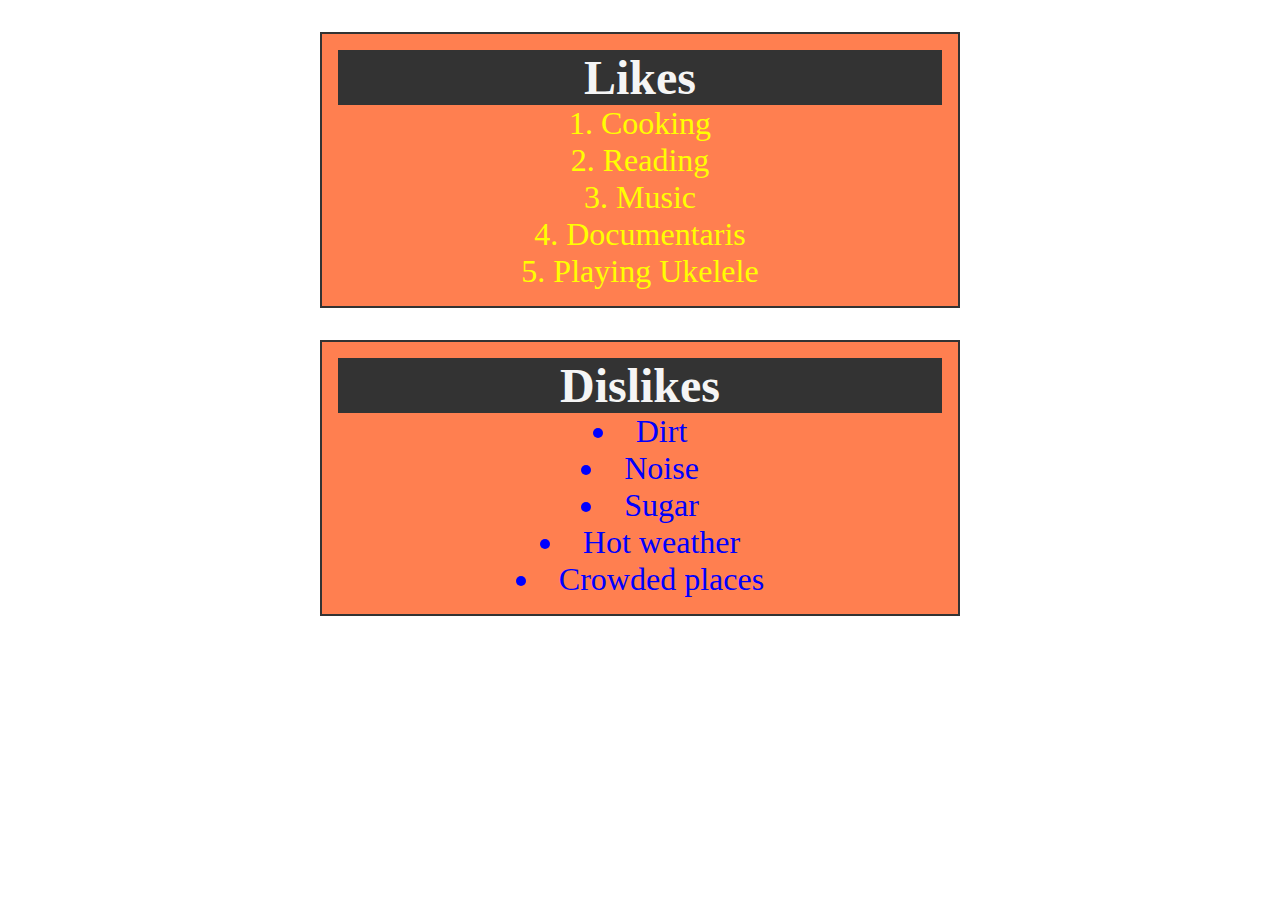
<file: Assignment1/index.html>
<!DOCTYPE html>
<html lang="en">

<head>
    <meta charset="UTF-8">

    <title>Ilyne.J.Kipruto</title>
    <link rel="stylesheet" href="./style.css">
</head>

<body>
    <Main>
        <div>

            <ol class="like" id="like">
                <h2>Likes</h2>
                <li>Cooking</li>
                <li>Reading</li>
                <li>Music</li>
                <li>Documentaris</li>
                <li>Playing Ukelele</li>
            </ol>
        </div>
        <div>
            <ul class="dislike" id="dislike">
                <h2>Dislikes</h2>
                <li>Dirt</li>
                <li>Noise</li>
                <li>Sugar</li>
                <li>Hot weather</li>
                <li>Crowded places</li>
            </ul>
        </div>
    </Main>

</body>

</html>
</file>
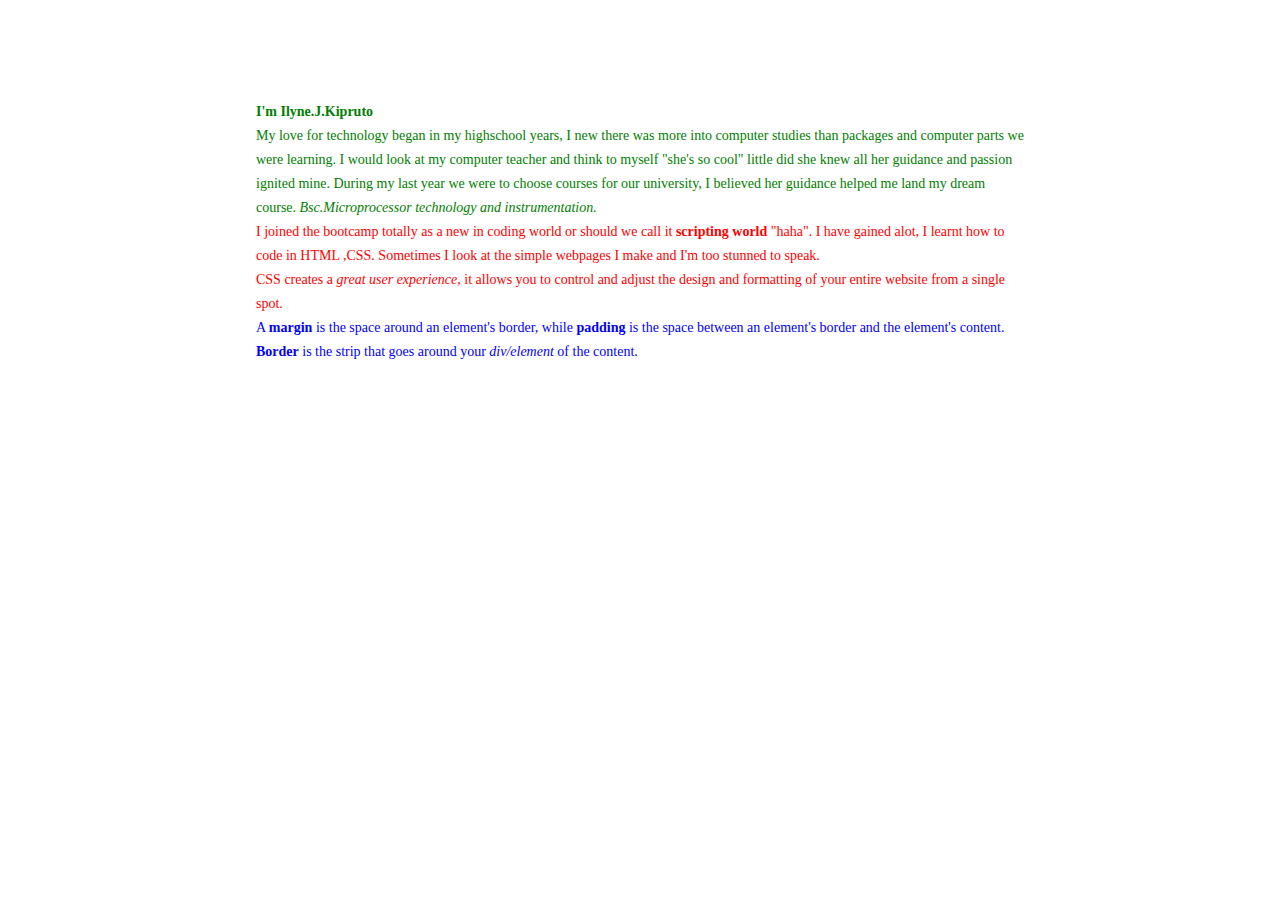
<file: Assignment2/index.html>
<!DOCTYPE html>
<html lang="en">

<head>
    <meta charset="UTF-8">

    <title>Ilyne.J.kipruto</title>
    <link rel="stylesheet" href="./style.css">
</head>


<body>
    <div>
        <section class="section1">
            <!-- <h2>First Section</h2> -->
            <p> <b>I'm Ilyne.J.Kipruto </b><br>
                My love for technology began in my highschool years, I new there was more into computer studies than
                packages and computer parts we were learning. I would look at my computer teacher and think to myself
                "she's so cool" little did she knew all her guidance and passion ignited mine. During my last year we
                were
                to choose courses for our university, I believed her guidance helped me land my dream course.
                <i>Bsc.Microprocessor technology and instrumentation.</i>
            </p>
        </section>

        <section class="section2">
            <!-- <h2>Second Section</h2> -->
            <p>I joined the bootcamp totally as a new in coding world or should we call it <b>scripting world
                </b>"haha". I
                have
                gained alot, I learnt how to code in HTML ,CSS. Sometimes I look at the simple webpages I make and I'm
                too
                stunned to speak. <br>
                CSS creates a <i>great user experience, </i>it allows you to control and adjust the design and
                formatting of
                your
                entire website from a single spot. </p>
        </section>

        <section class="section3">
            <!-- <h2>Third Section</h2> -->
            <p>
                A <b>margin</b> is the space around an element's border, while <b>padding </b>is the space between an
                element's border
                and
                the element's content.
                <b>Border</b> is the strip that goes around your <i>div/element</i> of the content.

            </p>
        </section>
    </div>


</body>

</html>
</file>
<file: Assignment1/style.css>
* {
    margin: 0;
    padding: 0;
    box-sizing: border-box;
}

body {
    font-size: 2rem;
    text-align: center;
}

h2 {
    background-color: #333;
    color: whitesmoke;
}

div {
    margin: 2rem auto;
    padding: 0.5em;
    width: 50%;
    border: 2px solid #333;
}


/* showing specificity */
ol,
ul {
    list-style-position: inside;
    color: blue;

}

#like {

    color: yellow;
}

/* demonstrating inheritance*/

div {
    background-color: coral;
}
</file>
<file: Assignment2/style.css>
* {
    margin: 0;
    padding: 0;
    box-sizing: border-box;
}

div {

    height: 100%;
    width: 60%;
    margin: 100px auto;
    line-height: 1.5rem;
    align-items: center;

}

.section1 h2 {
    font-size: 18px;
}

.section1 p {
    font-size: 14px;
    color: green;
}

.section2 h2 {
    font-size: 18px;
}

.section2 p {
    font-size: 14px;
    color: red;
}

.section3 h2 {
    font-size: 18px;
}

.section3 p {
    font-size: 14px;
    color: blue;
}
</file>
